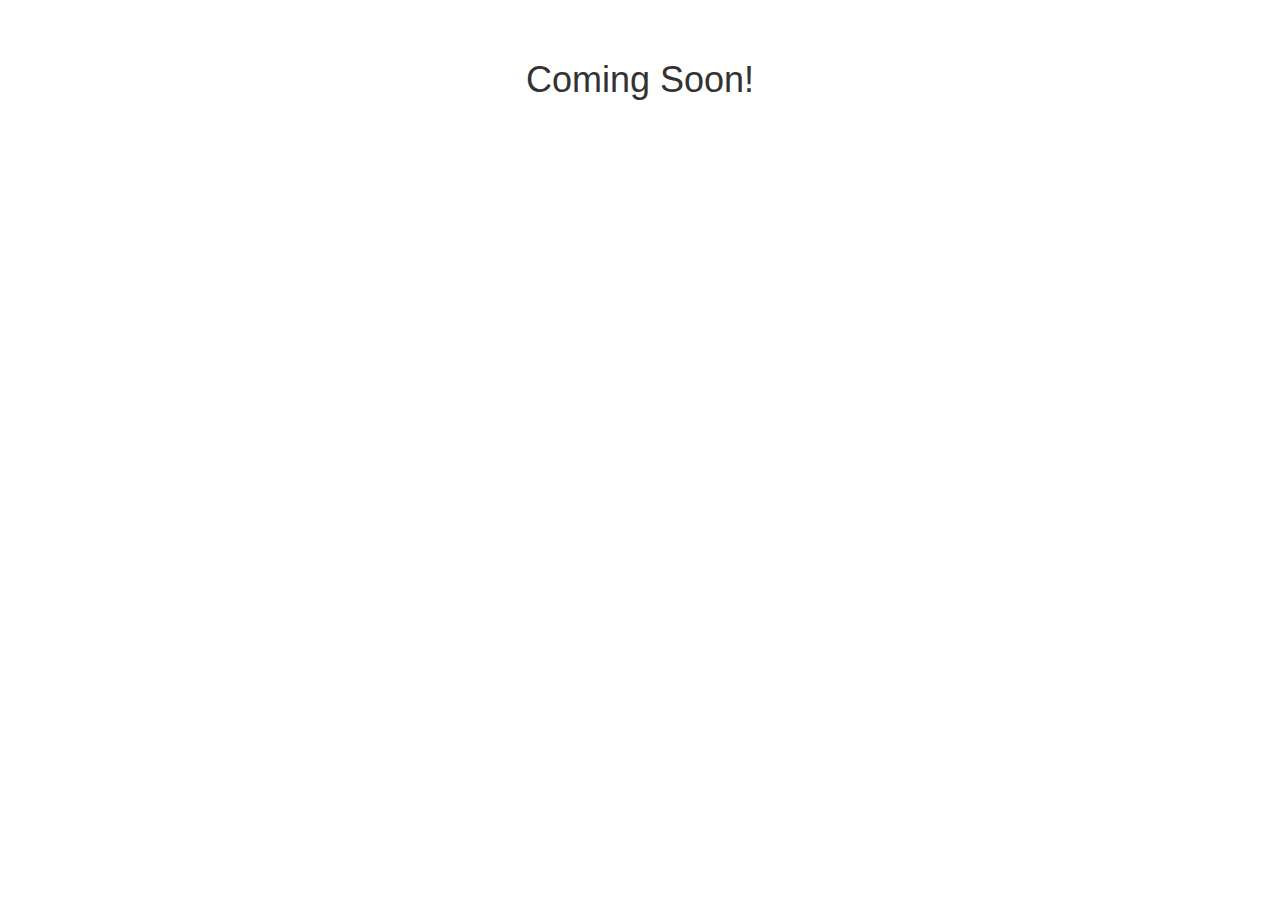
<file: coming_soon.html>
<!DOCTYPE html>
<html lang="en">

<head>

    <meta charset="utf-8">
    <meta http-equiv="X-UA-Compatible" content="IE=edge">
    <meta name="viewport" content="width=device-width, initial-scale=1">
    <meta name="description" content="">
    <meta name="author" content="">

    <title>BCM Evangelism</title>

    <!-- Bootstrap Core CSS -->
    <link href="vendor/bootstrap/css/bootstrap.min.css" rel="stylesheet">

    <!-- Costom CSS -->
    <link href="css/custom.css" rel="stylesheet">

    <!-- Custom Fonts -->
    <link href="vendor/font-awesome/css/font-awesome.min.css" rel="stylesheet" type="text/css">


</head>

<body>
    <div class="container-fluid text-center">
        <h1>Coming Soon!</h1>
    </div>

</body>

<!-- Bootstrap Scripts -->
<script src="https://code.jquery.com/jquery-3.2.1.slim.min.js" integrity="sha384-KJ3o2DKtIkvYIK3UENzmM7KCkRr/rE9/Qpg6aAZGJwFDMVNA/GpGFF93hXpG5KkN" crossorigin="anonymous"></script>
<script src="https://cdnjs.cloudflare.com/ajax/libs/popper.js/1.11.0/umd/popper.min.js" integrity="sha384-b/U6ypiBEHpOf/4+1nzFpr53nxSS+GLCkfwBdFNTxtclqqenISfwAzpKaMNFNmj4" crossorigin="anonymous"></script>
<script src="https://maxcdn.bootstrapcdn.com/bootstrap/4.0.0-beta/js/bootstrap.min.js" integrity="sha384-h0AbiXch4ZDo7tp9hKZ4TsHbi047NrKGLO3SEJAg45jXxnGIfYzk4Si90RDIqNm1" crossorigin="anonymous"></script>



</html>
</file>
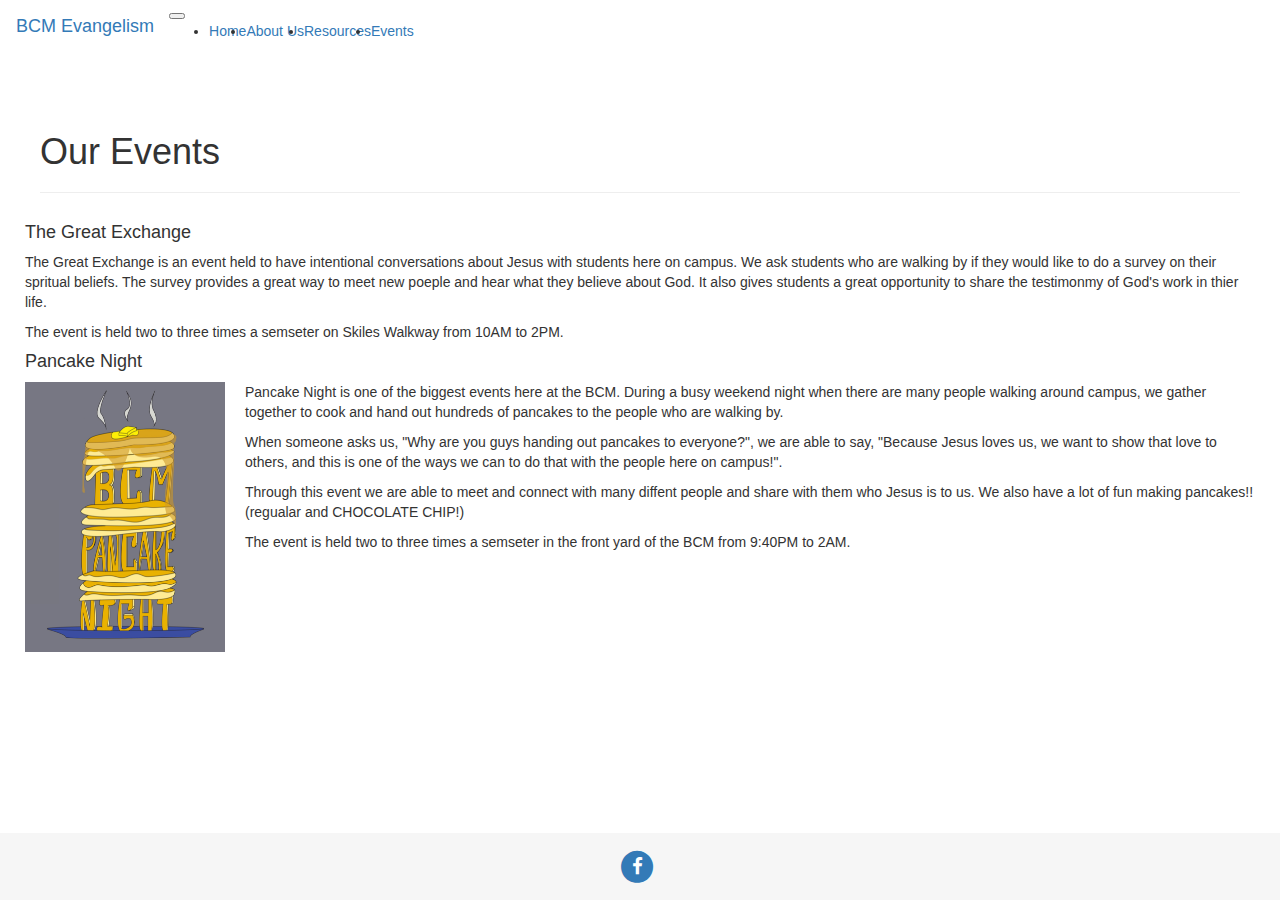
<file: events.html>
<!DOCTYPE html>
<html lang="en">

<head>

    <meta charset="utf-8">
    <meta http-equiv="X-UA-Compatible" content="IE=edge">
    <meta name="viewport" content="width=device-width, initial-scale=1">
    <meta name="description" content="">
    <meta name="author" content="">

    <title>BCM Evangelism</title>

    <!-- Bootstrap Core CSS -->
    <link href="vendor/bootstrap/css/bootstrap.min.css" rel="stylesheet">

    <!-- Costom CSS -->
    <link href="css/custom.css" rel="stylesheet">

    <!-- Custom Fonts -->
    <link href="vendor/font-awesome/css/font-awesome.min.css" rel="stylesheet" type="text/css">


</head>

<body>
    <nav class="navbar navbar-expand-lg navbar-light bg-light">
      <a class="navbar-brand" href="index.html">BCM Evangelism</a>
      <button class="navbar-toggler" type="button" data-toggle="collapse" data-target="#navbarNav" aria-controls="navbarNav" aria-expanded="false" aria-label="Toggle navigation">
        <span class="navbar-toggler-icon"></span>
      </button>
      <div class="collapse navbar-collapse" id="navbarNav">
        <ul class="navbar-nav">
          <li class="nav-item">
            <a class="nav-link" href="index.html">Home<span class="sr-only">(current)</span></a>
          </li>
          <li class="nav-item">
            <a class="nav-link" href="whoarewe.html">About Us</a>
          </li>
          <li class="nav-item">
            <a class="nav-link" href="resources.html">Resources</a>
          </li>
          <li class="nav-item">
            <a class="nav-link" href="events.html">Events</a>
          </li>
        </ul>
      </div>
    </nav>

    <div class="container-fluid">
      <h1>Our Events</h1>
      <hr></hr>
      <div class="row">
       <div class="card-deck">
           <div class="card">
              <h4 class="card-header">The Great Exchange</h4>
              <div class="card-body">
                <p class="card-text">The Great Exchange is an event held to have intentional conversations about Jesus with students here on campus. We ask students who are walking by if they would like to do a survey on their spritual beliefs. The survey provides a great way to meet new poeple and hear what they believe about God. It also gives students a great opportunity to share the testimonmy of God's work in thier life.</p>
                <p>The event is held two to three times a semseter on Skiles Walkway from 10AM to 2PM. </p>
                <!-- <h5>Upcoming Events</h5> -->
               <!--  <a target="_blank" href="https://www.google.com/calendar/event?eid=MjU4dDAwN2FuNmRzbzE4YjBpOHNxOHMwc3IgdGJkb2g0N2l0bnRocjQwN2VjY3F0YnIxMDRAZw" class="btn btn-primary">October 30</a>
                <a target="_blank" href="https://www.google.com/calendar/event?eid=NDA0dmF2a2pjYW52aGpsYnZtdG9ycGtlZWMgdGJkb2g0N2l0bnRocjQwN2VjY3F0YnIxMDRAZw" class="btn btn-primary">November 20</a> -->
              </div>
            </div>
             <div class="card">
              <h4 class="card-header">Pancake Night</h4>
              <div class="card-body">
                <img src="image/PancakeNight.png" alt="Pancake Night" style="width:220px;height:270px;padding: 0px 20px 0px 0px;" align="left">
                <p class="card-text">Pancake Night is one of the biggest events here at the BCM. During a busy weekend night when there are many people walking around campus, we gather together to cook and hand out hundreds of pancakes to the people who are walking by.</p>
                <p>When someone asks us, "Why are you guys handing out pancakes to everyone?", we are able to say, "Because Jesus loves us, we want to show that love to others, and this is one of the ways we can to do that with the people here on campus!". </p>
                <p>Through this event we are able to meet and connect with many diffent people and share with them who Jesus is to us. We also have a lot of fun making pancakes!! (regualar and CHOCOLATE CHIP!) </p>
                <p>The event is held two to three times a semseter in the front yard of the BCM from 9:40PM to 2AM. </p>
               <!--  <h5>Upcoming Events</h5>
                <a target="_blank" href="https://www.google.com/calendar/event?eid=M28xN2EzNTIxMHRqbzJxNTE2cjk5NGZ2NjcgdGJkb2g0N2l0bnRocjQwN2VjY3F0YnIxMDRAZw" class="btn btn-primary">October 20</a>
                <a target="_blank" href="https://www.google.com/calendar/event?eid=MGZwNmtkZ2pvMXFmM203NmpnOG5yMGowYWQgdGJkb2g0N2l0bnRocjQwN2VjY3F0YnIxMDRAZw" class="btn btn-primary">November 10</a> -->
              </div>
          </div>
        </div>
      </div>
      <br></br>
      <div class="row">
       <div class="card-deck">
          
           
        </div>
      </div>

    <!-- Footer -->
    <footer>
        <div class="container-fluid bg-grey custom-footer">
            <ul class="list-inline text-center">
                <li class="list-inline-item">
                    <a target="_blank" href="https://www.facebook.com/groups/gtbcm/">
                        <span class="fa-stack fa-lg">
                            <i class="fa fa-circle fa-stack-2x"></i>
                            <i class="fa fa-facebook fa-stack-1x fa-inverse"></i>
                        </span>
                    </a>
                </li>
            </ul>
        </div>
    </footer>

</body>

<!-- Bootstrap Scripts -->
<script src="https://code.jquery.com/jquery-3.2.1.slim.min.js" integrity="sha384-KJ3o2DKtIkvYIK3UENzmM7KCkRr/rE9/Qpg6aAZGJwFDMVNA/GpGFF93hXpG5KkN" crossorigin="anonymous"></script>
<script src="https://cdnjs.cloudflare.com/ajax/libs/popper.js/1.11.0/umd/popper.min.js" integrity="sha384-b/U6ypiBEHpOf/4+1nzFpr53nxSS+GLCkfwBdFNTxtclqqenISfwAzpKaMNFNmj4" crossorigin="anonymous"></script>
<script src="https://maxcdn.bootstrapcdn.com/bootstrap/4.0.0-beta/js/bootstrap.min.js" integrity="sha384-h0AbiXch4ZDo7tp9hKZ4TsHbi047NrKGLO3SEJAg45jXxnGIfYzk4Si90RDIqNm1" crossorigin="anonymous"></script>



</html>
</file>
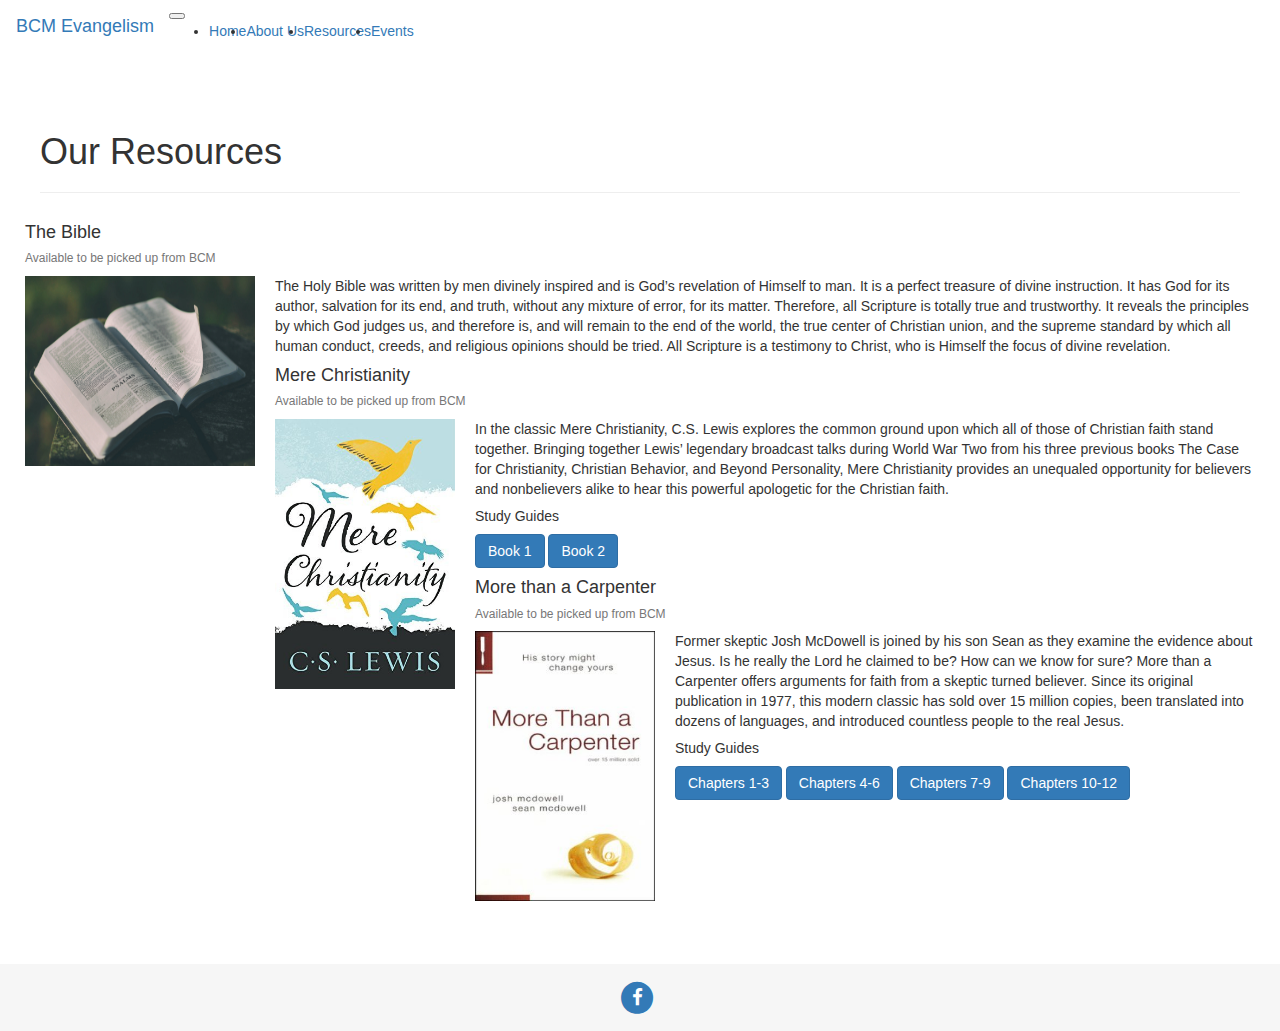
<file: resources.html>
<!DOCTYPE html>
<html lang="en">

<head>

    <meta charset="utf-8">
    <meta http-equiv="X-UA-Compatible" content="IE=edge">
    <meta name="viewport" content="width=device-width, initial-scale=1">
    <meta name="description" content="">
    <meta name="author" content="">

    <title>BCM Evangelism</title>

    <!-- Bootstrap Core CSS -->
    <link href="vendor/bootstrap/css/bootstrap.min.css" rel="stylesheet">

    <!-- Costom CSS -->
    <link href="css/custom.css" rel="stylesheet">

    <!-- Custom Fonts -->
    <link href="vendor/font-awesome/css/font-awesome.min.css" rel="stylesheet" type="text/css">


</head>

<body>
    <nav class="navbar navbar-expand-lg navbar-light bg-light">
      <a class="navbar-brand" href="index.html">BCM Evangelism</a>
      <button class="navbar-toggler" type="button" data-toggle="collapse" data-target="#navbarNav" aria-controls="navbarNav" aria-expanded="false" aria-label="Toggle navigation">
        <span class="navbar-toggler-icon"></span>
      </button>
      <div class="collapse navbar-collapse" id="navbarNav">
        <ul class="navbar-nav">
          <li class="nav-item">
            <a class="nav-link" href="index.html">Home<span class="sr-only">(current)</span></a>
          </li>
          <li class="nav-item">
            <a class="nav-link" href="whoarewe.html">About Us</a>
          </li>
          <li class="nav-item">
            <a class="nav-link" href="resources.html">Resources</a>
          </li>
          <li class="nav-item">
            <a class="nav-link" href="events.html">Events</a>
          </li>
        </ul>
      </div>
    </nav>

    <div class="container-fluid">
      <h1>Our Resources</h1>
      <hr></hr>
      <div class="row">
        <div class="card-deck">
          <div class="card">
               <div class="card-header">
                    <h4>The Bible</h4>
                    <h6 class="mb-2 text-muted">Available to be picked up from BCM</h6>
                </div>
              <div class="card-body">
                <img src="image/bible2.jpg" alt="More than a Carpenter" style="width:250px;height:190px;padding: 0px 20px 0px 0px;" align="left">
                <p class="card-text">The Holy Bible was written by men divinely inspired and is God’s revelation of Himself to man. It is a perfect treasure of divine instruction. It has God for its author, salvation for its end, and truth, without any mixture of error, for its matter. Therefore, all Scripture is totally true and trustworthy. It reveals the principles by which God judges us, and therefore is, and will remain to the end of the world, the true center of Christian union, and the supreme standard by which all human conduct, creeds, and religious opinions should be tried. All Scripture is a testimony to Christ, who is Himself the focus of divine revelation.</p>
              </div>
           </div>
           <div class="card">
              <div class="card-header">
                    <h4>Mere Christianity</h4>
                    <h6 class="mb-2 text-muted">Available to be picked up from BCM</h6>
                </div>
              <div class="card-body">
                <img src="image/mere.jpg" alt="Mere Christianity" style="width:200px;height:270px;padding: 0px 20px 0px 0px;" align="left">
                <p class="card-text">In the classic Mere Christianity, C.S. Lewis explores the common ground upon which all of those of Christian faith stand together. Bringing together Lewis’ legendary broadcast talks during World War Two from his three previous books The Case for Christianity, Christian Behavior, and Beyond Personality, Mere Christianity provides an unequaled opportunity for believers and nonbelievers alike to hear this powerful apologetic for the Christian faith.</p>
                <h5>Study Guides</h5>
                <a target="_blank" href="resources/mere_christianity_book1.pdf" class="btn btn-primary">Book 1</a>
                <a target="_blank" href="coming_soon.html" class="btn btn-primary">Book 2</a>
              </div>
            </div>
           <div class="card">
               <div class="card-header">
                    <h4>More than a Carpenter</h4>
                    <h6 class="mb-2 text-muted">Available to be picked up from BCM</h6>
                </div>
              <div class="card-body">
                <img src="image/more_than.jpg" alt="More than a Carpenter" style="width:200px;height:270px;padding: 0px 20px 0px 0px;" align="left">
                <p class="card-text">Former skeptic Josh McDowell is joined by his son Sean as they examine the evidence about Jesus. Is he really the Lord he claimed to be? How can we know for sure? More than a Carpenter offers arguments for faith from a skeptic turned believer. Since its original publication in 1977, this modern classic has sold over 15 million copies, been translated into dozens of languages, and introduced countless people to the real Jesus.</p>
                <h5>Study Guides</h5>
                <a target="_blank" href="coming_soon.html" class="btn btn-primary">Chapters 1-3</a>
                <a target="_blank" href="resources/more_than_a_carpenter_ch4-6.pdf" class="btn btn-primary">Chapters 4-6</a>
                <a target="_blank" href="coming_soon.html" class="btn btn-primary">Chapters 7-9</a>
                <a target="_blank" href="coming_soon.html" class="btn btn-primary">Chapters 10-12</a>
              </div>
            </div>
          </div>
        </div>
        <br><br>
      </div>



    <!-- Footer -->
    <footer>
        <div class="container-fluid bg-grey custom-footer">
            <ul class="list-inline text-center">
                <li class="list-inline-item">
                    <a target="_blank" href="https://www.facebook.com/groups/gtbcm/">
                        <span class="fa-stack fa-lg">
                            <i class="fa fa-circle fa-stack-2x"></i>
                            <i class="fa fa-facebook fa-stack-1x fa-inverse"></i>
                        </span>
                    </a>
                </li>
            </ul>
        </div>
    </footer>

</body>

<!-- Bootstrap Scripts -->
<script src="https://code.jquery.com/jquery-3.2.1.slim.min.js" integrity="sha384-KJ3o2DKtIkvYIK3UENzmM7KCkRr/rE9/Qpg6aAZGJwFDMVNA/GpGFF93hXpG5KkN" crossorigin="anonymous"></script>
<script src="https://cdnjs.cloudflare.com/ajax/libs/popper.js/1.11.0/umd/popper.min.js" integrity="sha384-b/U6ypiBEHpOf/4+1nzFpr53nxSS+GLCkfwBdFNTxtclqqenISfwAzpKaMNFNmj4" crossorigin="anonymous"></script>
<script src="https://maxcdn.bootstrapcdn.com/bootstrap/4.0.0-beta/js/bootstrap.min.js" integrity="sha384-h0AbiXch4ZDo7tp9hKZ4TsHbi047NrKGLO3SEJAg45jXxnGIfYzk4Si90RDIqNm1" crossorigin="anonymous"></script>



</html>
</file>
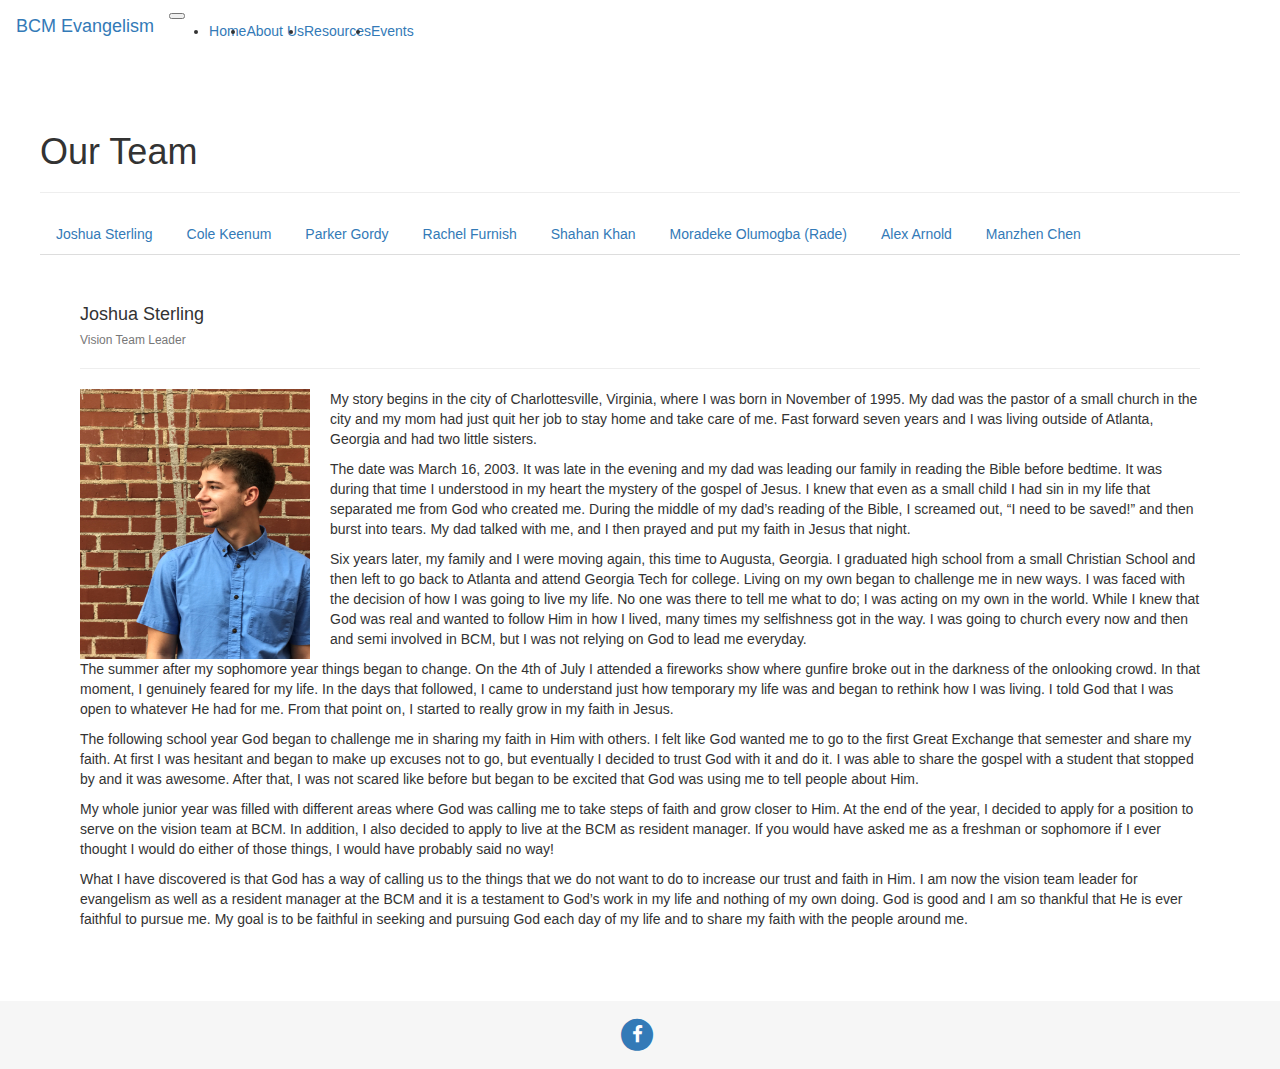
<file: whoarewe.html>
<!DOCTYPE html>
<html lang="en">

<head>

    <meta charset="utf-8">
    <meta http-equiv="X-UA-Compatible" content="IE=edge">
    <meta name="viewport" content="width=device-width, initial-scale=1">
    <meta name="description" content="">
    <meta name="author" content="">

    <title>BCM Evangelism</title>

    <!-- Bootstrap Core CSS -->
    <link href="vendor/bootstrap/css/bootstrap.min.css" rel="stylesheet">

    <!-- Costom CSS -->
    <link href="css/custom.css" rel="stylesheet">

    <!-- Custom Fonts -->
    <link href="vendor/font-awesome/css/font-awesome.min.css" rel="stylesheet" type="text/css">


</head>

<body>
    <nav class="navbar navbar-expand-lg navbar-light bg-light">
      <a class="navbar-brand" href="index.html">BCM Evangelism</a>
      <button class="navbar-toggler" type="button" data-toggle="collapse" data-target="#navbarNav" aria-controls="navbarNav" aria-expanded="false" aria-label="Toggle navigation">
        <span class="navbar-toggler-icon"></span>
      </button>
      <div class="collapse navbar-collapse" id="navbarNav">
        <ul class="navbar-nav">
          <li class="nav-item">
            <a class="nav-link" href="index.html">Home<span class="sr-only">(current)</span></a>
          </li>
          <li class="nav-item">
            <a class="nav-link" href="whoarewe.html">About Us</a>
          </li>
          <li class="nav-item">
            <a class="nav-link" href="resources.html">Resources</a>
          </li>
          <li class="nav-item">
            <a class="nav-link" href="events.html">Events</a>
          </li>
        </ul>
      </div>
    </nav>

    


    <div class="container-fluid">
        <div class="row">
            <div class="col-md-12">
                <h1>Our Team</h1>
                <hr></hr>
            </div>
        </div>
        <ul class="nav nav-tabs">
          <li class="nav-item">
            <a class="nav-link active" data-toggle="tab" href="#josh">Joshua Sterling</a>
          </li>
          <li class="nav-item">
            <a class="nav-link" data-toggle="tab" href="#cole">Cole Keenum</a>
          </li>
          <li class="nav-item">
            <a class="nav-link" data-toggle="tab" href="#parker">Parker Gordy</a>
          </li>
          <li class="nav-item">
            <a class="nav-link" data-toggle="tab" href="#rachel">Rachel Furnish</a>
          </li>
          <li class="nav-item">
            <a class="nav-link" data-toggle="tab" href="#shahan">Shahan Khan</a>
          </li>
          <li class="nav-item">
            <a class="nav-link" data-toggle="tab" href="#rade">Moradeke Olumogba (Rade)</a>
          </li>
          <li class="nav-item">
            <a class="nav-link" data-toggle="tab" href="#alex">Alex Arnold</a>
          </li>
          <li class="nav-item">
            <a class="nav-link" data-toggle="tab" href="#man">Manzhen Chen</a>
          </li>
        </ul>
        <div class="tab-content">

          <div class="tab-pane active" id="josh" role="tabpanel">
            <div class="container-fluid">
                <h4>Joshua Sterling</h4>
                <h6 class="mb-2 text-muted">Vision Team Leader</h6>
                <hr></hr>
                <img class="" src="image/Joshua_Sterling.jpg" alt="Joshua Sterling" style="width:250px;height:270px;padding: 0px 20px 0px 0px;" align="left">
                    <p>My story begins in the city of Charlottesville, Virginia, where I was born in November of 1995. My dad was the pastor of a small church in the city and my mom had just quit her job to stay home and take care of me. Fast forward seven years and I was living outside of Atlanta, Georgia and had two little sisters.</p>
                    <p>
                    The date was March 16, 2003. It was late in the evening and my dad was leading our family in reading the Bible before bedtime. It was during that time I understood in my heart the mystery of the gospel of Jesus. I knew that even as a small child I had sin in my life that separated me from God who created me. During the middle of my dad’s reading of the Bible, I screamed out, “I need to be saved!” and then burst into tears. My dad talked with me, and I then prayed and put my faith in Jesus that night. </p>
                    <p>

                    Six years later, my family and I were moving again, this time to Augusta, Georgia. I graduated high school from a small Christian School and then left to go back to Atlanta and attend Georgia Tech for college. Living on my own began to challenge me in new ways. I was faced with the decision of how I was going to live my life. No one was there to tell me what to do; I was acting on my own in the world. While I knew that God was real and wanted to follow Him in how I lived, many times my selfishness got in the way. I was going to church every now and then and semi involved in BCM, but I was not relying on God to lead me everyday. </p>
                    <p>

                    The summer after my sophomore year things began to change. On the 4th of July I attended a fireworks show where gunfire broke out in the darkness of the onlooking crowd. In that moment, I genuinely feared for my life. In the days that followed, I came to understand just how temporary my life was and began to rethink how I was living. I told God that I was open to whatever He had for me. From that point on, I started to really grow in my faith in Jesus. </p>
                    <p>

                      The following school year God began to challenge me in sharing my faith in Him with others. I felt like God wanted me to go to the first Great Exchange that semester and share my faith. At first I was hesitant and began to make up excuses not to go, but eventually I decided to trust God with it and do it. I was able to share the gospel with a student that stopped by and it was awesome. After that, I was not scared like before but began to be excited that God was using me to tell people about Him. </p>
                      <p>

                      My whole junior year was filled with different areas where God was calling me to take steps of faith and grow closer to Him. At the end of the year, I decided to apply for a position to serve on the vision team at BCM. In addition, I also decided to apply to live at the BCM as resident manager. If you would have asked me as a freshman or sophomore if I ever thought I would do either of those things, I would have probably said no way!
                      </p>
                      <p>
                    What I have discovered is that God has a way of calling us to the things that we do not want to do to increase our trust and faith in Him. I am now the vision team leader for evangelism as well as a resident manager at the BCM and it is a testament to God’s work in my life and nothing of my own doing. God is good and I am so thankful that He is ever faithful to pursue me. My goal is to be faithful in seeking and pursuing God each day of my life and to share my faith with the people around me.
                    </p>
            </div>
          </div>

          <div class="tab-pane" id="parker" role="tabpanel">
              <div class="container-fluid">
                  <h4>Parker Gordy</h4>
                  <h6 class="mb-2 text-muted">Action Team Member</h6>
                  <hr></hr>
                    <img class="" src="image/parker3.jpg" alt="Parker Gordy" style="width:250px;height:270px;padding: 0px 20px 0px 0px;" align="left">
                    <p>My name is Parker Gordy and I am a second year Mechanical Engineering major here at
                      Georgia Tech. I was born in Jacksonville, Florida, but grew up in a little town called Rincon, right
                      outside Savannah, Georgia. I was the first child in my home, and was born into a loving Christian
                      family. My mom and dad are both from the south and that’s where they decided they wanted
                      to start their family. Ever since I can remember, I was taken to church every Sunday,
                      Wednesday, or pretty much anytime the doors were open. I made all my childhood friends at
                      the church, many of which I am still very close with today. I am not exactly sure when, but
                      sometime when I was still pretty young, I began to realize what it meant to have a personal
                      relationship with Jesus. I did not understand all the details and intricacies of this, but I did
                      realize that I was a sinner that had no hope of salvation except through Jesus.
                      </p>
                      <p>
                      As I came into high school, I realized what it meant to live for Christ in a lost world.
                      Thankfully I was still in a very traditional school and community, but that did not mean that
                      there were not temptations and trials to distract me from walking daily with God. I also began
                      to meet many people and get involved in so many things that keeping God a priority was
                      getting harder and harder. About halfway through sophomore year, I really came to a
                      crossroads in my faith. It was here that I really decided to be ‘all-in’, to try and live for Christ in
                      every aspect of my life. This took dedication, but is what I was called to do as a Christian. I was
                      able to get involved in our Christian ministry at the high school, along with starting to help lead
                      worship and discipleship at my church in Rincon. Starting to do all these things made me begin
                      to realize that God had given me a gift of service. I was not able to speak to people very well, or
                      be in the spotlight, but he allowed me to serve those who needed it. I was able to start helping
                      some of the older people in our church and community, as well as encourage and teach some
                      of the kids that were younger than me. This continued all the way through senior year until I
                      left for college. By the time graduation came, I was able to see the tangible evidence of God
                      working through me in my church and my community. This really was encouraging to see how
                      God manifested himself into my life.</p>
                      <p>
                      As I left for college, I had full intentions of continuing to serve as I did back home.
                      However, I severely underestimated how hard Georgia Tech would be. It really took me by
                      surprise how fast my life became consumed by academics. Along with this rigor came the
                      novelty of anyone going to college for the first time. I had never been in such a free and open
                      environment, and had never faced as many temptations as I did. I began to make many new
                      friends, not all of them being positive influences in my life. As my first couple of semesters
                      continued, I was faced with so many opportunities to take my focus off of Christ. There were
                      parties, alcohol, and so many more things. I found it very easy to be comfortable with all these
                      things, since most of my friends were right there with me. However, I also began to get
                      involved with the BCM. I had intentions of getting involved in a campus ministry when I left
                      home but it slowly moved down on my priorities. I realized as my fall semester continued that I
                      was not living the life I needed to, and was drifting away from my God that had been so faithful
                      to me. I began to come to the BCM more and more, and continued to get involved in the lives
                      of people there. At last, I found where I belonged. I started getting back to living the life I had
                      before I left for college, helping and serving where I could.</p>
                      <p>

                      If I could offer any encouragement, it would be to remain faithful and remain
                      disciplined. The devil has thousands and thousands of ways to tempt you, and it may seem that
                      everyone but you are caving in. But know that God’s plan for you is so much greater. He loves
                      you and he has made you for a purpose. I’m not saying that life will be easy, but it is much
                      easier when you know that God has a will for you and your life. This is the same God that
                      causes mountains to move and the seas to split. I am reminded of this daily and try my best to
                      pursue that relationship with God.</p>
            </div>
          </div>
          <div class="tab-pane" id="cole" role="tabpanel">
                <div class="container-fluid">
                  <h4>Cole Keenum</h4>
                  <h6 class="mb-2 text-muted">Action Team Member</h6>
                  <hr></hr>
                    <img class="" src="image/Cole_Keenum.jpg" alt="Cole Keenum" style="width:250px;height:270px;padding: 0px 20px 0px 0px;" align="left">
                    <p>I don’t recall my first encounter with God; He was already working in my life before I was old enough to remember, even before my birth. And when I was born, I was blessed to be born to a mother and a father who loved the Lord, and raised me accordingly. As a toddler, my parents read something biblical to me each day. They took me to church, dedicated me, and taught me about Jesus.</p>
                    <p>

                      When I was seven, our family visited another church service, where the pastor very plainly presented the Gospel. I remember feeling challenged: I had heard this message before, but had I received it? I wanted to respond, but I was too afraid to go down into the aisle. Besides, what would my mom think? There was this tugging on my heart, and later in the car I cried, but I couldn’t understand my own emotions at the time. I only knew that I had to do something.
                      </p>
                      <p>
                      And one night, after my family did our nightly bible study, I decided that I wanted to “ask Jesus into my heart.” I believed that I was a sinner who was separated from God and that Jesus came to the world to ultimately die and bridge that gap. I wanted to know and follow God. Soon thereafter I was baptized (on the same night as the 2005 Super Bowl).
                      </p>
                      <p>
                      As I grew up, I would sit in an untold number of AWANAS nights or church camps, and I heard the speaker lead a sinner’s prayer repetitively. That constant reinforcement, I think, lead to some doubts. Did I really believe what I meant when I was a lowly seven-year-old? Did I really understand the Gospel then?
                      </p>
                      <p>
                      As I grew older, I encountered new ideas, like atheism. I knew people didn’t believe in Jesus, that besides Christians there were at least Muslims and Jews, but I was astounded to find people who actually believed that God did not exist. How did they account for life? What caused the world to exist? What did they believe happened upon death?
                      </p>
                      <p>
                      By this time, I had access to a library, Google, and YouTube, and so I casually researched these topics. Of course, this was the period of the “New Atheism” movement so I was bombarded with infinite counters to everything I had ever believed in. I had no formal apologetical training. Who was I compared to these credentialed professors and scientists?
                      </p>
                      <p>
                      I began to really ponder: Was my belief a product of my upbringing? I live in a (more or less) Christian nation, and was born to Christian parents who took me to church twice a week. Of course I would choose to become a follower or Jesus! I had no other choice presented to me! But what if I was wrong, and the Muslims or Hindus were right? What if I wasn’t sincere in my original declaration of faith? Or worse, what if I lived in a truly godless world?
                      </p>
                      <p>
                      I doubted my faith for the first time.
                      </p>
                      <p>
                      I struggled with anxiety over my dilemma. What would my parents think about my doubting? If there is no God, what is the point of my life? The whole world seemed to be built upon shaky foundations, and my anxieties began to influence other areas of my life. After all, the entire lens through which I processed the world was cracking before me. At times, I was on the brink of nihilism.
                      </p>
                      <p>
                      In response, I embarked on an intellectual mission. I wanted to know if my beliefs held up to a standard of evidence. I am a person who does not use the phrase “I believe” or “I feel” in everyday conversation—I say “I think.” When I take personality tests for my health class, I always score high on my emphasis on logic and my abandonment of emotional decision-making. I have never wanted to be wrong, and if my beliefs did not stand up to reason, I wanted to change them.
                      </p>
                      <p>
                      My resolution took years of searching. I read many books and articles, researching to the fullest of my ability. I had many conversations with friends, family, and people in my church. There was always a resource or person who could answer my questions (I think God had something to do with that). In the process, I built up an intellectual framework for my faith. Throughout the process, I never abandoned my belief in Jesus, and through cross-examination, my faith came out stronger than ever.
                      </p>
                      <p>
                      I began to better understand who God is, and who I am. I developed a perspective of my smallness, and His infinite grace. I saw the Bible as one divine exposition of God’s plan for humanity, not a collection of stories. When I looked back on my own life, I saw that God was there at every step, answering every doubt with truth.
                      </p>
                      <p>
                      In questioning my faith, it became my own, separate from culture or my parents. I realized that my relationship with God was between Him and I, and in doing so I answered the question that originally started my doubts. My worldview again rested upon the Rock.
                      </p>
                      <p>
                      Since then, I was blessed to be one of the first participants in a high-school discipleship group which met every Wednesday. I saw the Lord work through many lives, and, by the grace of God, I used some of my experiences to answer the spiritual questions of others. I grew and worked through some serious sins in my high-school life. Two years after it began, most of the original participants have gone off to college, but the group remains, repopulated with another generation of students, hungry for the Lord.
                      </p>
                      <p>
                      Now at Georgia Tech, I’ve never had more opportunities to share the Gospel with others. Away from the mitigating influence of family and thrown into a brutally difficult institution, I have had to rely more than ever upon God and His plan, but I have found an incredibly strong and challenging group of friends to grow with at the BCM.
                      </p>
                      <p>
                      God is working on this campus, and I want Him to use me for His purpose. That’s why I joined the evangelism team, and serve as a community group leader on Thursday nights.
                      </p>
                      <p>
                      Although I have more than double the life experience since the moment I first believed, my faith remains strong, and it grows stronger still. I hope to share that faith for the rest of my life.</p>
            </div>
        </div>

        <div class="tab-pane" id="rachel" role="tabpanel">
          <div class="container-fluid">
            <h4>Rachel Furnish</h4>
            <h6 class="mb-2 text-muted">Action Team Member</h6>
            <hr></hr>
            <img class="" src="image/Rachel_Furnish.jpg" alt="Rachel Furnish" style="width:270px;height:270px;padding: 0px 20px 0px 0px;" align="left">
            <p>This is the story of how God revealed to me His faithfulness, His love, His grace, His joy, His call, and finally, His justice.</p>
            <p>

            My parents introduced me to Christ when I was young. I grew up memorizing scripture and was baptized when I was eight, believing in the love of God and his perfect Son’s sacrifice and resurrection. I thank my parents for this priceless knowledge, but my story does not end there.</p>
            <p>

            During my teenage years, academic and interpersonal struggles caused me to doubt everything I knew about myself and God. I had two options: to despise God for the situation He had given me and reject His existence or to embrace Him and beg Him to show me love. By His grace, I chose the latter.
            </p>
            <p>

            During those years, I explored God and grew closer to Him; but I also had many moments of doubt and frustration. No matter what, God desired to change me in ways I could not imagine.
            </p>
            <p>
             
            During the summer after my freshman year at college, I often woke up at 5am. Unable to sleep in those early hours, I read my Bible. I read in Luke about the woman to whom Christ lovingly said, “You are set free from your infirmity; go now and leave your life of sin”. These words changed my life. I finally understood the gospel fully: that God created me and gave me free will. I sinned many times, especially through anger and selfishness, but in His perfect love God sent his Son to live the perfect life and die on the cross and rise again three days later, defeating death. Jesus’ resurrection allowed me to have a relationship with God and for the first time, I experienced a flood of grace.
            </p>
            <p>
            I realized that throughout my entire life, I had believed that God would save me; but for the first time, I realized that God had saved me. I experienced a beautiful season of peace as my Savior removed distractions and allowed me to experience Him.
            The beauty of the cross is that I don’t have the right to blame myself, or even other people for all of the pain I experienced as a result of their actions. 
            </p>
            <p>
            In fact, salvation means that Christ has taken the blame. He has paid the penalty for not only my lifelong sins and rebellions, but also those of everyone who caused me pain. Everyone whose actions in some way harmed my emotional being, my physical being, and even my spiritual being...and of course those whose actions harmed people I’ll never know, have been covered by the blood of Christ upon the cross. 
            </p>
            <p>
            Since then, God has led me through my undergraduate degree and on to grad school at Georgia Tech. Whether His call leads me to be a student, a researcher, or anything else, I know that my purpose in life is to share the love and peace that God has brought me with other people.
            </p>
          </div>
        </div>
        <div class="tab-pane" id="shahan" role="tabpanel">
          <div class="container-fluid">
            <h4>Shahan Khan</h4>
            <h6 class="mb-2 text-muted">Action Team Member</h6>
            <hr></hr>
            <img class="" src="image/shahan.jpg" alt="Shahan Khan" style="width:250px;height:270px;padding: 0px 20px 0px 0px;" align="left">
            <p>Hello, my name is Shahan Khan. First, I’d like to mention I’m glad to have another
            opportunity to testify about what God has done and continues to do throughout my life. As God
            continues to work in my life, this will be updated over the course of time.</p>
            <p>


            I happened to grow up in a Muslim family. However, unlike most children, I
            spent my early childhood born and raised with my grandmother. As older generations tend to be
            more disciplined in their faith, I learned to practice the religion in the most respectful manner
            possible. By the age of seven, I’ve already memorized the last 17 chapters of the Quran used for
            the five daily prayers. Around this age, I also finished one whole recitation of the Quran; a
            notable accomplishment for all Muslims. All in all, I was very fond of this religion.
            </p>
            <p>
            I soon began to realize that what I began to read at such a young age was words that I
            could not understand. The Quran is written in Arabic, and not one of my known languages. I was
            merely told how to read the language, not understand it. This troubled me to a large extent. By
            the time I was thirteen, I obtained an English Quran from my parents and began to read it during
            my free time.
            </p>
            <p>
            As I began to read, I can honestly say at the time, I had no major problems with the faith.
            There were some chapters that did catch me off-guard, one of which is Surah 8, An-Anfal (Surah
            means chapter is Arabic.) This chapter is the spoils of war chapter of the Quran, and for obvious
            reasons, this chapter troubled me. After my first recitation of the English Quran, I’d love to say it
            stopped there. It didn’t. However, I soon began to realize one thing – The Quran didn’t tell me
            much about this claimed prophet Mohammed I was supposed to emulate. I wanted to know
            more, and asked my family how I could know more. My grandma bought the most reputable
            resource about Mohammed, a book called Sahih Al-Bukhari.
            </p>
            <p>

            As I began to read more, I was more in disbelief. I was shocked of many of the actions
            Mohammed committed. I was told growing up Mohammed was the best chiefs man, statesman,
            and diplomat. I was told Mohammed deserves every epitaph you throw at him because he’s
            Mohammed – the chief of the prophets. All in all, the more acts I read that Mohammed
            committed started doubt. I began to question his title of prophethood, and started to develop a
            curiosity of searching other religions.
            </p>
            <p>
            As I continued my search for religion, I ultimately began to look into the Abrahamic
            religions. I began a reading of the old testament. As I was reading I came across the book of
            Daniel. Specifically, Daniel 7:13-14 caught my eye. At the time, I was unsure of what these
            verses meant. As God made me more familiar with scripture, I noted that these verses are
            alluding to Jesus and his divinity. I began reading more of the old testament, and eventually
            started on the New testament as my curiosity grew for the divinity for Jesus.
            </p>
            <p>
            Before reading the new testament, I learned how to study the historical method. Coming
            across Romans 10:9, I established a criterion for the case of Christ. In all, I researched the death,
            deity, and resurrection of Christ as objectively as possible. After a few long, devastating and
            many impactful years, I had two choices. 1) Tell my family and face the consequences 2) Hide
            until I moved away from my family. I chose option two, but faced many challenges. The
            conviction to hide was at times overbearing, and the only way out of it was to sin. I ended up
            living my life the way I wanted to. However, it didn’t stop there. I had two strong Christians in my life that I wanted to voice out to. I concluded that I couldn’t risk any chances of my
            family knowing. Eventually, they were out of my lives by the end of my senior year.
            </p>
            <p>
            My first year of college flew by without much happening. During the first semester of my
            freshman year, I came across an encounter with a friend. Somehow, the topic of religion got
            brought up. That night, I ended up revealing everything I had hidden for years. At the time, I
            couldn’t say what it was, but looking back now I felt the presence of God. And wow, it
            indescribable. Beyond indescribable by all human measure. A presence beyond any earthly
            words that embodied me. I struggled with insomnia, and that night, I went to sleep within
            seconds of falling into my bend – a miracle of God to say the least. The next day (sometime
            before thanksgiving), I gave my life to Christ and knew this time there was no way out. Not too
            long after, I told my family. After many miserable moments including a failed attempt to take my
            life, I can honestly say I was never grieved during this time. Waking up the following day after
            telling my family, everything I looked at had a glow. When I walked outside, I saw a man
            walking around the neighborhood. But I didn’t see this man as a pitiful and disgusting being –
            but rather a man that God loved just as much as He loved me.
            </p>
            <p>
            Ever since then, my life has been utterly changed. This fire for God emerged, in where
            studies weren’t my focus at all, but God. Despite the fact that I knew I needed to make all A’s for
            GATech, I chased God wherever I could. Ultimately, I lacked the will to study. From here on, I’d
            like to say everything was perfect, but there was a time where I stumbled with sexual immorality
            with a longtime friend. The conviction was overbearing, and I knew that the only woman that’s
            perfect is the one God has laid out for me. God pulled me back to Him, and through more tough
            times I made it through with His grace. The fire returned, and God pulled me in for many
            opportunities to serve throughout the semester and summer. From preaching, serving as a
            counselor at camp, pouring out to others, being poured into, and mission trips – The grace was
            enough.</p>
            <p>

            I’d love to go into further detail as I feel this was very shorthanded, but it would be over
            20 pages long (possibly an underexaggerating). If anyone is willing to know more, I’d love to
            share.</p>
          </div>
        </div>
        <div class="tab-pane" id="rade" role="tabpanel">
          <div class="container-fluid">
            <h4>Moradeke Olumogba (Rade)</h4>
            <h6 class="mb-2 text-muted">Action Team Member</h6>
            <hr></hr>
            <img class="" src="image/rade.jpg" alt="Parker Gordy" style="width:250px;height:270px;padding: 0px 20px 0px 0px;" align="left">
            <p>My name is Moradeke Olumogba, but I am called Rade. I came to know the Lord around the age of 14 or so whilst in school. In a class about wellbeing and life, the teacher told us about how many people become so academically qualified and yet are made redundant in the workplace. This devastated me because I value academia so much and trusted that it would take care of my future. I decided to read John’s Gospel and for the first time I actually felt sorry for my wrongdoings. Towards the end of the book, I came to realize that I must choose whether I would follow Jesus or not. At first I was hesitant because I knew I was a hypocritical person, but I heard a voice promising that I wouldn’t be like that because [Jesus] will be with me. Ever since then, I have been learning to take each day as it comes because Jesus has reconciled me to God so I will always find mercy. That has proved true! Everyday I wake up and do not find myself in hell I become more confident and assured of the reconciliation. It makes me more God-centered rather than self-centered in my thinking and doing. Jesus Christ has given me hope that I will always find mercy, and that is what keeps me motivated in life.</p>
          </div>
        </div>
        <div class="tab-pane" id="alex" role="tabpanel">
          <div class="container-fluid">
            <h4>Alex Arnold</h4>
            <h6 class="mb-2 text-muted">Action Team Member</h6>
            <hr></hr>
            <img class="" src="image/alex.jpg" alt="Parker Gordy" style="width:260px;height:330px;padding: 0px 20px 0px 0px;" align="left">
            <p>Hello my name is Alex Arnold and recently I have been praying to God and asking him
              to put on my mind what he wants me to do for him. One day I went to the woods to just have
              some quiet time with God and I just couldn’t get the word testimony out of my head. So, I started
              to pray if God wanted me to give my testimony. Although I wasn’t sure when he wanted me to
              give it I was felt like I was being lead to start working on mine and to be prepared to give it.
              This was around December 12 2016 just as a reference point. Testimony is a very powerful way
              to share the word of God. Testimony is how God has specifically worked in your life and can be
              very powerful since it is a personal experience. In John 4:39 an example is given of the power of
              testimony and how many people came to know Christ just through one women’s testimony.</p>
              <p>
              John 4:39 “And many of the Samaritans of that city believed in Him (Jesus) because of

              the word of the woman who testified”
              </p>
              <p>
              Let’s talk a little about my earlier years. So, when I was probably 7 or 8 my parents got a
              divorce this was hard on me but for some reason it didn’t ever really hit as hard as it probably
              should have. The divorce created a lot of financial struggles and several times I thought I might
              have to leave my school. I would sometimes go months without having the chance to talk to my
              dad and sometimes not see him for half a year. Despite not having a father figure for a lot of my
              earlier years I had a loving family who made up for that. I grew up in a Christian family going to
              church at Bethel Baptist. My whole family are firm believers in God so there was support
              everywhere I looked in becoming a Christian. I remember going to church and listening to the
              preacher give his sermons every Sunday. Most of the time I was bored and would draw on the
              bulletins while paying little attention to what the preacher said. But every Sunday the preacher

              would have a time of invitation and I would always have this feeling around the area of my heart.
              It was something I had never experienced anywhere else but at church. It didn’t take long for me
              to realize it was the spirit of God convicting me of my sins and asking me to give my life to him.
              I was shy back then and the thought of walking down the aisle in front of all those people
              terrified me to death. Not only that but I was also just afraid to come before God and admit I was
              a sinner. So, every Sunday I would do my best to ignore the feeling in my heart. Then one day
              one of the elders from the church asked if he could come over and talk with me. I had a big test
              the next day which honestly probably didn’t matter but because I so deeply feared the thought of
              coming face to face with God and my sins I called my mom and told her I could not see him that
              night because of my test. She told me not to worry that he would probably just come over and
              pray for me for a little bit and leave. So, I said fine and that night that elder lead me to Christ. I
              didn’t know how to feel at the time. One minute I was a sinner bound for hell and the next I was
              a servant of God with eternal life in heaven. The man ended up taking most my night to talk and
              lead me through the whole process which meant I had almost no time to study. I was someone
              who was always determined to make nothing but As and the thought of not studying for a test
              terrified me. I remember telling my mom I was going to fail my test. She just said the decision
              you’ve made tonight was well worth it. The very next day was the first time I got to see just how
              awesome and powerful our God is. I went to take the test and the teacher gave it to us and it was
              50 multiple choice questions. I remember going through the test and only knowing about 10 of
              the questions. I just bowed my head and said I love you God and know you are in control. Not
              even 5 minutes later the teacher said “I wasn’t going to do this today but I’ve decided to let the
              test be open book”. So, I ended up making an A on the test. This completely blew me away I had
              just witnessed the power of our God right before my eyes.</p>
              <p>

              The first month or so of my walk was like most peoples. I was on fire for Christ and was
              really wanting to carry out his will, but as I continued that fire slowly burned out. For my high
              school years, I mostly just went through the motions with nothing more than going to church on
              Sundays and the occasional event. Even though I was saved my life was not much different from
              anyone else around me. One of the few things that really kept me in contact with God was I truly
              felt blessed throughout my life. I had so many incredible things occur in high school and I was
              just amazed at how God was still blessing me even though it seemed I had just pushed him to the
              side.</p>
              <p>
              So, I made it through high school and got ready to head to college. I decided I would just
              go to college in my hometown and work towards transferring into Georgia Tech since it’s good
              for engineering which is my major. In college, I found myself living life like most other college
              students. I was not a big partier but even I couldn’t resist going out with friends at times. One of
              the big things that started to draw me back towards God was the BCM. The BCM was a place
              where college students met once a week to worship and fellowship. This helped me being around
              so many people trying to walk with God. I didn’t really get a chance to start going to BCM
              consistently though until my second semester. This and taking a very challenging class (I found
              myself praying a lot for help in this class) brought me closer to God then I had been in a while.
              Shortly into my second semester I also started attending a bible study with some friends of mine.
              It was once a week and really helped me get closer to God. I finally felt like I had found my path
              on my walk for the first time in years. Between BCM, church, and bible study I had three events
              a week I got to spend time with God. This put me around fellow Christians and God for a good
              amount of time throughout each week. Then the second semester finally ended. This meant that
              BCM would end and due to summer traveling it would be hard to attend bible study consistently.</p>
              <p>

              Once this happen it kind of threw me out of my daily cycle and I soon found my life heading
              back down the same road as I was before. I went on living my life in my Earthly ways once
              again for most of my third semester. I stilled prayed to God a lot but it was like that was as far as
              our relationship would go. Around November something called the Judgement House at my
              church was about to take place. This is something I have helped with for years and I love to serve
              in. As it got closer I began to feel guilty knowing I had not been living my life to God’s standard.
              So, I started working on getting back into God’s word again about a week or two before it was
              going to occur. I remember thinking my situation with God right now was still far from where he
              wanted it to be and knew I had a long was to go. This whole time I thought I was getting closer
              to God because I planned to work a church event, but looking back on it God had me coming
              closer to him for his own plan.</p>
              <p>
              It was a day before the judgement house and I was in the library studying with some
              friends. They were in a different part from me though because they needed to use the computers.
              It was about 3 in the afternoon and I had not eaten yet so I asked if any of them wanted to go get
              food in a little bit. They all said they would probably just stay and finish their work. So, I went
              back to my room to finish out the last bit of my studies. One of my friends who was currently a
              Muslim came in there to say bye and that he was about to leave to go get food. He later told me
              that he almost didn’t stop by to say bye either which makes the story that much more incredible.
              I was about to tell him bye since I was busy with my work but suddenly I just wanted to get food
              with him so I told him to give me five minutes to pack up and I would go with him. So, he and I
              went to Wendy’s for lunch and mainly just discussed school and our future for life. We had been
              planning to do something one weekend and he asked if we could do it this weekend. I had the
              Judgement House so I just said I had some stuff to do this weekend. Then he asked me what kind

              of plans I had. So, I told him I was going to be helping my church with something. Then he
              asked me if it was my choice or if I was forced to go. I told him it was my choice and explained
              about how in Christianity it needs to be someone’s own choice to serve God for it to truly matter.
              I was going to the gym at 4 and it was 3:55 so I told him I had to go. So, I went to drop him off
              at his car and the previous conversation spark a religious talk as we drove back to the school.
              Most of which was him talking to me about his religion and how it differed from ours. I got back
              and was already late for the gym but for some reason felt I was where I needed to be. So, I sat in
              the parking lot for probably an hour talking to him about different things and my belief and why
              I believed it. I also shared with him a short version of my testimony. After talking he said he had
              been thinking of converting to Christianity. So, I invited him to come to our Judgement House.
              He ended up coming the next day and accepting Christ! How amazing! I once again got to see
              the power of God occur right in front of me. As I’m typing it truly amazes me how awesome our
              God truly is to us and how he could use someone like me. After experiencing this and the
              Judgement House I once again feel strong in the Lord. I have begun a study that I am currently
              having an incredible experience with and have begun reading daily in my bible again. I will be
              honest though it is still a daily struggle to walk with God. There is not a single day I don’t face
              strong temptation. I know walking with God is difficult but the reward will be so worth it. I can’t
              wait to see how God uses me for his will in the future.</p>
              <p>
              In closing looking back on my life has taught me a lot of things. One of which that we
              serve an amazing and loving God. Some of the things he has done for me have absolutely blown
              my mind. I have also learned the true meaning of carrying your cross. To carry your cross is not
              as simple as just accepting Christ as Lord and Savior. To carry your cross is to wake up every
              single day and say today I’m going to live for God. I have had many happy and joyful moments

              in my life but none have come close to the joy I feel when I am close to my God and do his
              works. I encourage all who have not given God a chance to be Lord of their life to pray about
              giving their life to him. There have been many things that have impacted my life. But nothing
              has impacted my life like God. As you go throughout your day I encourage you to think about
              what God has done for you. Also, take to time to think about your testimony as God might one
              day ask you to share yours.</p>
          </div>
        </div>
        <div class="tab-pane" id="man" role="tabpanel">
          <div class="container-fluid">
            <h4>Manzhen Chen</h4>
            <h6 class="mb-2 text-muted">Action Team Member</h6>
            <hr></hr>
            <img class="" src="image/manzhen.jpg" alt="Manzhen Chen" style="width:400px;height:270px;padding: 0px 20px 0px 0px;" align="left">
            <p>
              This story is not about me, but about my savior and His sovereignty in my life.
            </p>
            <p>
              It begins before I was born, when parents were still living in China. They were finishing their
              graduate studies, and my dad received job offers in three countries: China, New Zealand, and
              America. The job in America was the lowest paying and least attractive, but due to the
              encouragement of my dad’s advisor (who firmly told him America was “the place to be”), my
              dad decided to accept the job in America. As foreigners, my parents were very open to
              opportunities to get to know people in the community. After an invitation, we started going to
              church on Sundays. I don’t think my mom had any intention of becoming a Christian, especially
              since the idea of Christianity was very radical and unaccepted in the culture she grew up in.
              However, the beautiful thing about Jesus is that when He wants someone’s heart, nothing will
              stop Him from having it. After a few years of going to church and getting involved, my mom
              gave her life to Jesus.
              </p>
              <p>
              It took a while for me to realize how God planned everything perfectly so that I could grow up in
              this country and be raised by a Godly woman. And by ‘a while’, I mean years and years and
              years. I grew up in the church and I gained all the head knowledge that most church children do.
              I gave my life to Christ during the VBS of summer 2007, and I think at the time I fully
              understood with a nine-year old’s capability what I was doing. Yet there was a part of me that
              did it because in a sense I knew it was what was expected of me. I went through most of middle
              school and high school compartmentalizing my knowledge. There were things that the secular
              world taught me, and then there were things that the religious world taught me. I never cared
              enough to confront these opposing sides, and I was content to call myself a Christian (and also
              
              know somewhere deep inside that I was also a pretty big hypocrite). I think there were times in
              high school where I truly did believe that God was real and I tried to live how He wanted me to;
              however, at the end of the day, the times where I strayed far from the narrow path far outnumber
              those pockets of light.
              </p>
              <p>
              As I started college, I joined the Georgia Tech BCM because, again, it was what was expected of
              me. By this point, I was good at reciting head knowledge and going through the motions. I knew
              that I believed God was real, but I didn’t know how real I wanted Him to be in my life at the
              moment. I knew what the Bible said about how Christians should live their lives, and I was too
              selfish and unwilling to pursue that. As I went through the motions in my first semester of
              college, the whole Christianity thing became a burden to me. There was always a voice in the
              back of my head reminding me something I was doing wasn’t right, that I wasn’t loving my
              neighbor, that I wasn’t seeking Jesus. I ignored the voice constantly.
              </p>
              <p>
              It wasn’t until the second semester of my freshman year in college that God really confronted me
              about the things that I spent my whole avoiding. He showed me that following him didn’t mean I
              would have to follow a bunch of rules, but rather I would gain the ultimate freedom. Little by
              little, He led me to break off the chains that held me to my previous thinking and lifestyle. He
              taught me life didn’t revolve around academics and pursuing a degree. He’s showed me that I
              can’t do it by myself, and I can’t put my hope and trust in myself or worldly things, because
              those things will undoubtedly fail. He revealed my brokenness to me and transformed my mind
              and changed my heart to beat for him. And today, as I sit writing this, I am so in awe as I
              describe this person I was not even a year ago. This person who was so selfish and ambitious and
             
              success-driven and narrow-minded and stubborn and independent. And now, “I say to the Lord,
              ‘You are my Lord; I have no good apart from you,’” (Psalm 16:2). I know that my love for
              people, my willingness to sacrifice for God’s kingdom, my heart to serve, my ability to do well
              in school, and all my energy (which I have so much of, if you haven’t met me before!!), all of
              these things are not of me but of Christ in me.
              </p>
              <p>
              I can say with certainty that I have been born again through Jesus’s death and resurrection, and
              this life I live here on earth is not mine. Each day, I struggle to put those past thoughts and
              desires to death as I deny myself, take on my cross, and follow Jesus. The way He provides for
              me and pursues me despite my sin amazes me. Even before I was in my mother’s womb all the
              way on the other side of the world (which seems so far away to me), He loved me and wanted
              my heart. And in the end, there was nothing that could stop Him from having it, because very
              truly I tell you, my heart belongs to Jesus Christ my savior, who is from everlasting to
              everlasting.
            </p>
          </div>
        </div>






    </div>
     
    <!-- <br></br>
    <div class="container-fluid bg-humming-bird" style="padding:15px 0px 40px 27px">
        <div class="row">
            <div class="col-md-6 text-left">
                <h4>We would love to have you serve with us!</h4>
                <a target="_blank" href="https://goo.gl/forms/MFnrdSXVsJ4Thw7p1" class="btn btn-primary"><h4>Join the Evangelism Action Team</h4></a>
            </div>
        </div>
    <div> -->


    <!-- Footer -->
    <footer>
        <div class="container-fluid bg-grey custom-footer">
            <ul class="list-inline text-center">
                <li class="list-inline-item">
                    <a target="_blank" href="https://www.facebook.com/groups/gtbcm/">
                        <span class="fa-stack fa-lg">
                            <i class="fa fa-circle fa-stack-2x"></i>
                            <i class="fa fa-facebook fa-stack-1x fa-inverse"></i>
                        </span>
                    </a>
                </li>
            </ul>
        </div>
    </footer>

</body>

<!-- Bootstrap Scripts -->
<script src="https://code.jquery.com/jquery-3.2.1.slim.min.js" integrity="sha384-KJ3o2DKtIkvYIK3UENzmM7KCkRr/rE9/Qpg6aAZGJwFDMVNA/GpGFF93hXpG5KkN" crossorigin="anonymous"></script>
<script src="https://cdnjs.cloudflare.com/ajax/libs/popper.js/1.11.0/umd/popper.min.js" integrity="sha384-b/U6ypiBEHpOf/4+1nzFpr53nxSS+GLCkfwBdFNTxtclqqenISfwAzpKaMNFNmj4" crossorigin="anonymous"></script>
<script src="https://maxcdn.bootstrapcdn.com/bootstrap/4.0.0-beta/js/bootstrap.min.js" integrity="sha384-h0AbiXch4ZDo7tp9hKZ4TsHbi047NrKGLO3SEJAg45jXxnGIfYzk4Si90RDIqNm1" crossorigin="anonymous"></script>



</html>
</file>
<file: css/custom.css>
html {
    position: relative;
    min-height: 100%;
}

body {
    margin: 0 0 50px; /* bottom = footer height */
}

footer {
    position: absolute;
    left: 0;
    bottom: 0;
    width: 100%;
}



.header-container {
    width: 100%;
    height: 800px;
    border-left: none;
    border-right: none;
    position: relative;
    padding: 20px;
}

.video-container {
    position: absolute;
    top: 0%;
    left: 0%;
    height: 100%;
    width: 100%;
    overflow: hidden;
}

video {
    position: absolute;
    z-index: -1;
    opacity: 1;
    width: 100%;
}

.main-text {
     color: white;
    text-align: left;
    vertical-align: center;
    padding-top: 80px;
}

.main-text-pic {
    color: white;
    text-align: center;
    vertical-align: center;
    padding-bottom: 200px;
    padding-top: 20px;
}

.jumbotron {
   background-image: url("../image/city2.jpg");
    background-color: #17234E;
    margin-bottom: 0;
    padding: 25px;
    min-height: 50%;
    background-repeat: no-repeat;
    background-position: center;
    -webkit-background-size: cover;
    background-size: cover;
}


.bg-grey {
    background-color: #f6f6f6;
}

.bg-midnight-blue {
    background-color: #2c3e50;
}

.bg-clouds {
    background-color: #ecf0f1;
}

.bg-light-blue {
	background-color: #E4F1FE;
}

.bg-island-aqua {
	background-color: #A2DED0;
}

.bg-humming-bird {
	background-color: #C5EFF7;
}

.bg-white-grey {
	background-color: #ECF0F1;
}

.bg-gallery {
	background-color: #EEEEEE;
}


.white-text {
	color: white;
}

.black-text {
	color: black;
}


.container-fluid {
    padding: 40px 40px;
}

.custom-footer {
    padding: 15px 0px;
}

.list-inline {
	margin-bottom: 0px;
}

.img {
	padding: 10px 10px;
}
</file>
